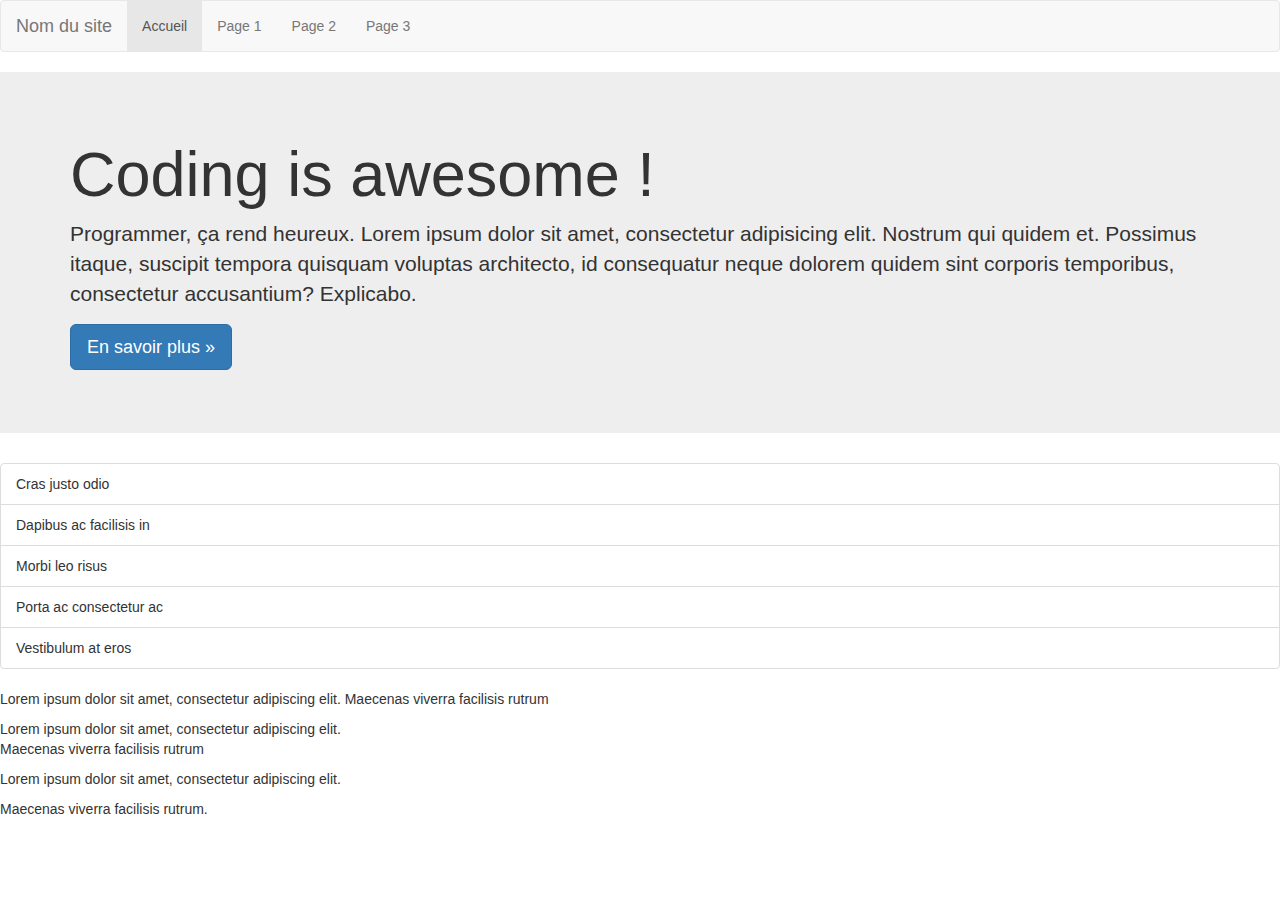
<file: site1.html>
<!DOCTYPE html>
 <html lang="en">

<head>
     <meta charset="UTF-8">
     <title>TITLE</title>
     <meta name="description" content="DESCRIPTION">
    <link rel="stylesheet" href="style.css">

	<link href="https://maxcdn.bootstrapcdn.com/bootstrap/3.3.6/css/bootstrap.min.css" rel="stylesheet">
     <!--[if lt IE 9]>
       <script src = "http://html5shiv.googlecode.com/svn/trunk/html5.js"></script>
     <![endif]-->
 </head>

 <body>

   <nav class="navbar navbar-default">
     <div class="container-fluid">
       <div class="navbar-header">
         <a class="navbar-brand" href="#">Nom du site</a>
       </div>
       <ul class="nav navbar-nav">
         <li class="active"><a href="#">Accueil</a></li>
         <li><a href="#">Page 1</a></li>
         <li><a href="#">Page 2</a></li>
         <li><a href="#">Page 3</a></li>
       </ul>
     </div>
   </nav>

   <!-- Jumbotron -->
     <div class="jumbotron">
       <div class="container">
         <h1>Coding is awesome !</h1>
         <p>Programmer, ça rend heureux. Lorem ipsum dolor sit amet, consectetur adipisicing elit. Nostrum qui quidem et. Possimus itaque, suscipit tempora quisquam voluptas architecto, id consequatur neque dolorem quidem sint corporis temporibus, consectetur accusantium? Explicabo.</p>
         <p><a class="btn btn-primary btn-lg" href="#" role="button">En savoir plus &raquo;</a></p>
       </div>
     </div>

<!-- Liste -->

     <ul class="list-group">
       <li class="list-group-item">Cras justo odio</li>
       <li class="list-group-item">Dapibus ac facilisis in</li>
       <li class="list-group-item">Morbi leo risus</li>
       <li class="list-group-item">Porta ac consectetur ac</li>
       <li class="list-group-item">Vestibulum at eros</li>
     </ul>

	<script src="https://maxcdn.bootstrapcdn.com/bootstrap/3.3.6/js/bootstrap.min.js"></script>
	 
	 <p>Lorem ipsum dolor sit amet, consectetur adipiscing elit.
Maecenas viverra facilisis rutrum</p>

<p>Lorem ipsum dolor sit amet, consectetur adipiscing elit. <br />
Maecenas viverra facilisis rutrum</p>

<p>Lorem ipsum dolor sit amet, consectetur adipiscing elit.</p>
<p>Maecenas viverra facilisis rutrum.</p>

 </body>

 </html>
</file>
<file: style.css>
.nav .navbar-nav, .nav .navbar-nav li {
  background-color: red;
  color: red;
}

.navbar .navbar-default
{
  background-color: red;
}

a .navbar-brand {
  color: red;
}


.navbar-inverse

{
  background-color: red;
}
</file>
